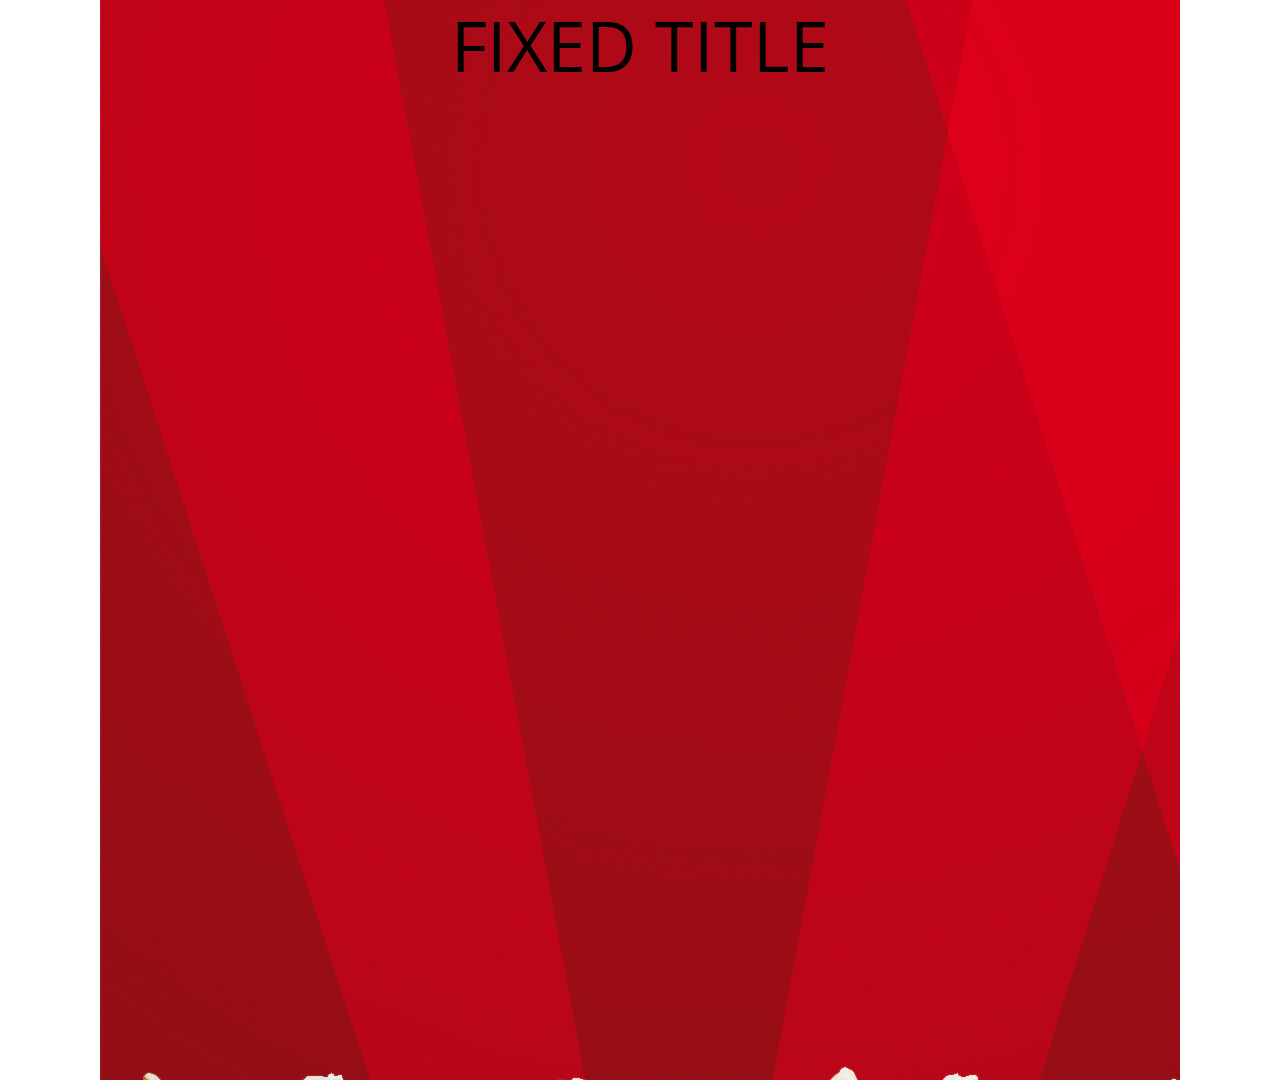
<file: index.html>
<!DOCTYPE html>
<html>
  <head>
    <meta charset='utf-8'>
    <meta name='description' content='RSS event list'>
    <title>RSS feed styling</title>
    <link rel='stylesheet' href='css/reset.css' />
    <link rel='stylesheet' href='css/index.css' />
    <link rel='stylesheet' href='css/portrait.css' media='all and (max-width: 1080px)'>
    <link href='//fonts.googleapis.com/css?family=Open+Sans:300italic,700italic,400,700,300' rel='stylesheet'>
    <script src='javascript/jquery-1.11.2.min.js'></script>
    <script src='javascript/jquery.xml2json.js'></script>
    <script src='javascript/jquery.mixitup.js'></script>
    <script src='javascript/feed.js'></script>
    <script src='javascript/grid.js'></script>
    <script src='javascript/app.js'></script>
  </head>
  <body>
    <div id='wrapper'>
      <h1>FIXED TITLE</h1>
      <div id='container'></div>
     </div>
     <div class='template'>
      <div class='item mix' data-myorder='1' data-TimeStart='' data-TimeEnd=''>
        <span data-rss-tag='Row1' class='location'></span>
        <label data-rss-tag='Row2' class='name'></label>
        <p data-rss-tag='Row3' class='time'></p>
      </div>
    </div>
    <script>
      $(function() {
        App.init(Grid, Feed, function() {
          $('#container').mixItUp({ controls: { enable: false } });
          $('#container').mixItUp('sort', 'myorder:asc');
        });
      });
    </script>
  </body>
</script>
</file>
<file: css/index.css>
body {
  width: 100%;
  height: 1080px;
  background: url(../files/bg.jpg) no-repeat 50% 50% fixed;
}

h1 {
  font-size: 4.375em;  /* 70px */
  line-height: 1.29em; /* 90px */
  text-align: center;
}

#wrapper {
  height: 100%;
  overflow: hidden;
}

#container {
  width: 100%;
  padding: 30px 0 0 0;
}

.template { display: none; }

/* Dynamic grid aka default grid */
.item {
  display: inline-block;
  width: 26%;
  margin: 0 3%;
  padding: 34px 0;
  vertical-align: top;
}

.location,
.time {
  display: block;
  font-size: 0.875em;  /* 14px */
  line-height: 2.42em; /* 34px */
}

.name {
  display: block;
  font-size: 2.188em; /* 35px */
  line-height: 1em;   /* 35px */
}
/* /Dynamic grid */

/* Special list */
#container.special .item {
  display: block;
  width: 100%;
  margin: 0;
  padding: 0 5%;
  vertical-align: middle;
}

#container.special .location { display: none; }

#container.special .name {
  display: inline-block;
  width: 63%;
  font-size: 3.125em; /* 50px */
  line-height: 1.12em; /* 56px */
}

#container.special .time {
  display: inline-block;
  width: 26%;
  font-size: 1.75em; /* 28px */
  line-height: 2em; /* 56px */
  text-align: right;
}
/* /Special list */

/* Simple list */
#container.list .item {
  display: block;
  width: 100%;
  margin: 0;
  padding: 0 5%;
  vertical-align: middle;
  -webkit-box-sizing: border-box;
  box-sizing: border-box;
}

#container.list .location,
#container.list .time {
  font-size: 2.5em; /* 40px */
  line-height: 1.33em; /* 53px */
}

#container.list .name {
  font-size: 4.375em; /* 70px */
  line-height: 1.17em; /* 82px */
}
/* /Simple list */
</file>
<file: css/portrait.css>
body {
  height: 1920px;
}

/* Dynamic grid aka default grid */
.item { width: 43%; }

.location,
.time {
  font-size: 1em;  /* 16px */
  line-height: 2.42em; /* 34px */
}

.name {
  display: block;
  font-size: 2.813em; /* 45px */
  line-height: 1em;   /* 45px */
}
/* /Dynamic grid */

/* Special list */
#container.special .item { padding: 3% 5%; }

#container.special .name {
  font-size: 2.188em; /* 35px */
  line-height: 1.43em; /* 50px */
}

#container.special .time {
  font-size: 1.75em; /* 28px */
  line-height: 1.79em; /* 50px */
}
/* /Special list */

/* Simple list */
#container.list .item { padding: 3%; }
/* /Simple list */
</file>
